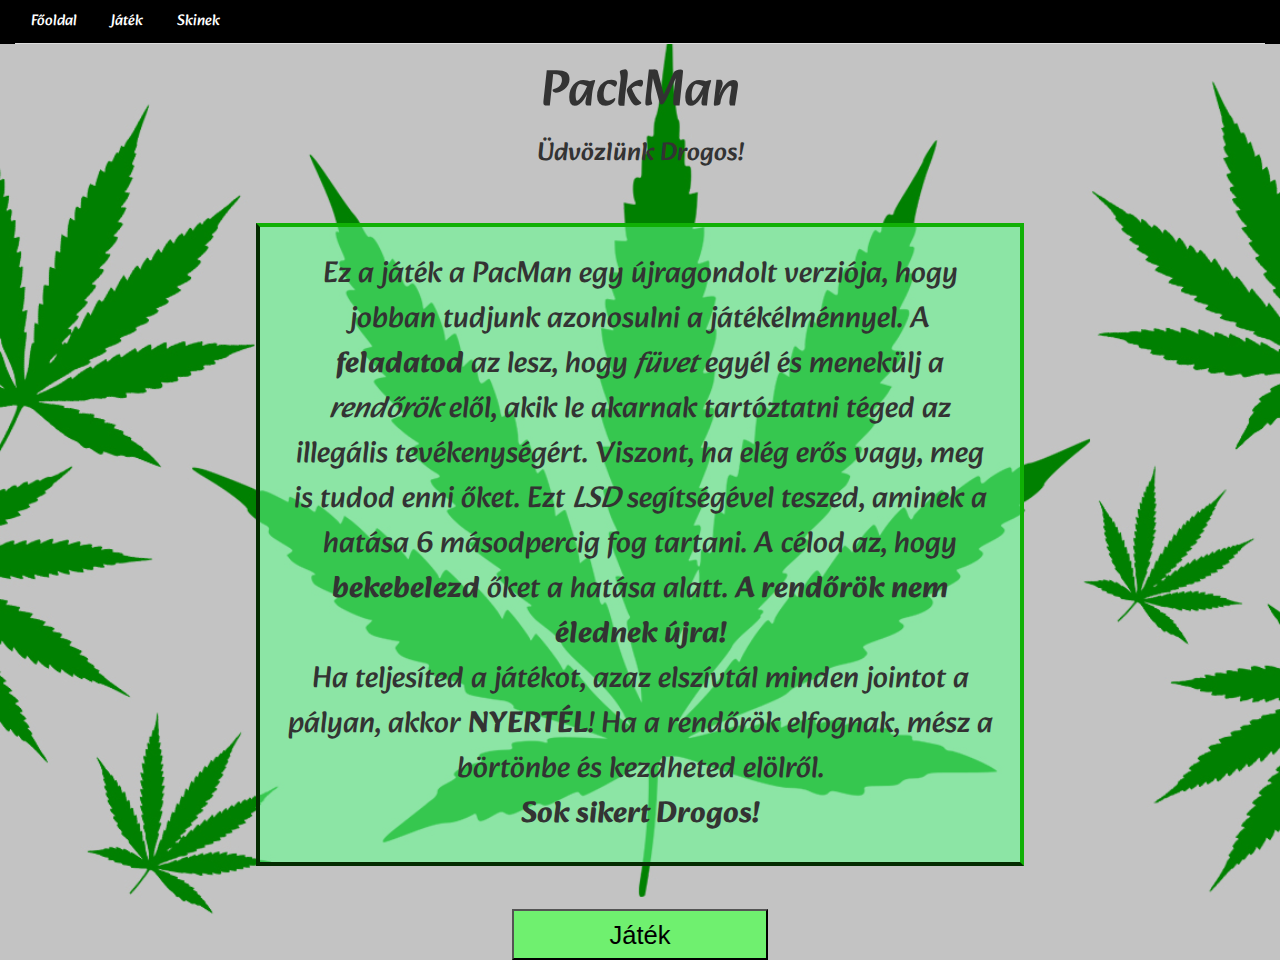
<file: index.html>
<!DOCTYPE html>
<html lang="hu">
  <head>
    <meta charset="UTF-8" />
    <title>PackMan</title>
    <link rel="stylesheet" href="style.css" />
    <style>
      @import url("https://fonts.googleapis.com/css2?family=Alkatra&display=swap");
    </style>
    <link
      rel="stylesheet"
      href="https://maxcdn.bootstrapcdn.com/bootstrap/3.4.1/css/bootstrap.min.css"
    />
    <script src="https://ajax.googleapis.com/ajax/libs/jquery/3.6.3/jquery.min.js"></script>
    <script src="https://maxcdn.bootstrapcdn.com/bootstrap/3.4.1/js/bootstrap.min.js"></script>
  </head>
  <body id="bodyIndex">
    <div id="Navbar"></div>
    <script src="navbar.js"></script>
    <div class="index">
      <h1>PackMan</h1>

      <div class="div">
        <h3>Üdvözlünk Drogos!</h3>
        <br />
        <div
          class="keret keret2"
          style="
            background-color: rgba(96, 255, 141, 0.56);
            font-family: 'Alkatra', cursive;
          "
        >
          Ez a játék a PacMan egy újragondolt verziója, hogy jobban tudjunk
          azonosulni a játékélménnyel. A <b>feladatod</b> az lesz, hogy
          <i>füvet</i> egyél és menekülj a <i>rendőrök</i> elől, akik le akarnak
          tartóztatni téged az illegális tevékenységért. Viszont, ha elég erős
          vagy, meg is tudod enni őket. Ezt <i>LSD</i> segítségével teszed,
          aminek a hatása 6 másodpercig fog tartani. A célod az, hogy
          <b>bekebelezd</b> őket a hatása alatt.
          <b>A rendőrök nem élednek újra!</b> <br />
          Ha teljesíted a játékot, azaz elszívtál minden jointot a pályan, akkor
          <b>NYERTÉL</b>! Ha a rendőrök elfognak, mész a börtönbe és kezdheted
          elölről.<br />
          <b>Sok sikert Drogos!</b>
        </div>
      </div>
      <br /><a href="jatek.html">
        <button class="button">Játék</button>
      </a>
    </div>
  </body>
</html>
</file>
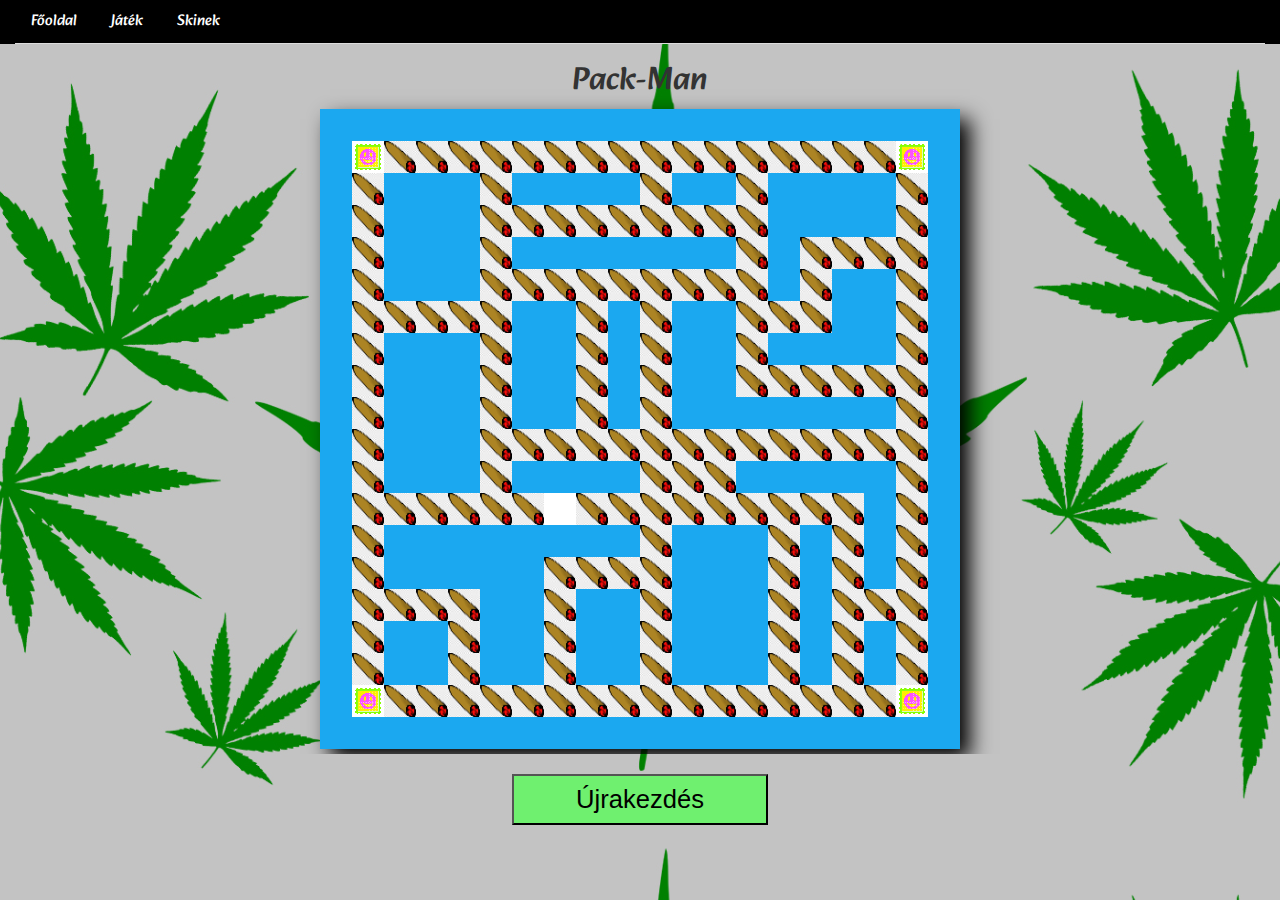
<file: jatek.html>
<!DOCTYPE html>
<html lang="hu">
  <head>
    <meta charset="UTF-8" />
    <meta http-equiv="X-UA-Compatible" content="IE=edge" />
    <meta name="viewport" content="width=device-width, initial-scale=1.0" />
    <title>PackMan</title>
    <style>
      @import url("https://fonts.googleapis.com/css2?family=Alkatra&display=swap");
    </style>
    <link
      rel="stylesheet"
      href="https://maxcdn.bootstrapcdn.com/bootstrap/3.4.1/css/bootstrap.min.css"
    />

    <link rel="stylesheet" href="style.css" />
    <script src="https://ajax.googleapis.com/ajax/libs/jquery/3.6.3/jquery.min.js"></script>
  </head>
  <body id="bodyIndex">
    <div id="Navbar"></div>
    <script src="navbar.js"></script>

    <div id="canvasJatek">
      <div>
        <h2>Pack-Man</h2>
        <canvas id="gameCanvas"></canvas>
      </div>
      <script src="script/Game.js" type="module"></script>
    </div>
    <br>
    <a href="jatek.html">
      <button class="restart">Újrakezdés</button>
      </a>
  </body>
</html>
</file>
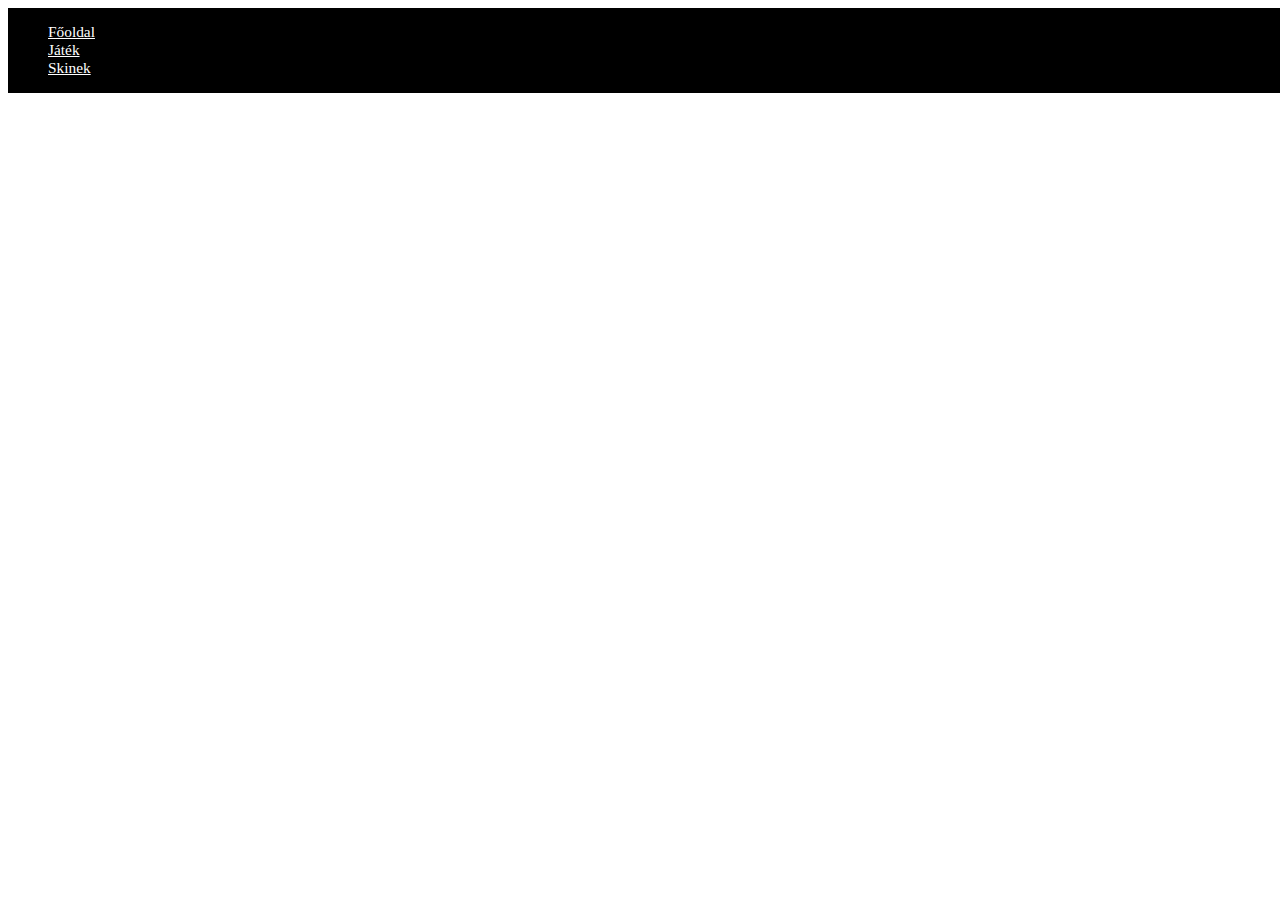
<file: navbar.html>
<!DOCTYPE html>
<html lang="en">
  <head>
    <meta charset="UTF-8" />
    <meta http-equiv="X-UA-Compatible" content="IE=edge" />
    <meta name="viewport" content="width=device-width, initial-scale=1.0" />
    <link rel="stylesheet" href="style.css" />
    <title>Document</title>
    <script>
      window.onscroll = function () {
        myFunction();
      };

      var navbar = document.getElementById("navbar");

      var sticky = navbar.offsetTop;

      function myFunction() {
        if (window.pageYOffset >= sticky) {
          navbar.classList.add("sticky");
        } else {
          navbar.classList.remove("sticky");
        }
      }
    </script>
    <link rel="stylesheet" href="style.css" />
  </head>
  <body>
    <div
      id="navbar"
      class="container mt-3 row-lg-12"
      style="background-color: black"
    >
      <ul class="nav nav-tabs">
        <li class="nav-item">
          <a style="color: white" class="nav-link" href="index.html">Főoldal</a>
        </li>

        <li class="nav-item">
          <a style="color: white" class="nav-link" href="jatek.html">Játék</a>
        </li>
        <li class="nav-item">
          <a style="color: white" class="nav-link" href="skin.html">Skinek</a>
        </li>
      </ul>
    </div>
  </body>
</html>
</file>
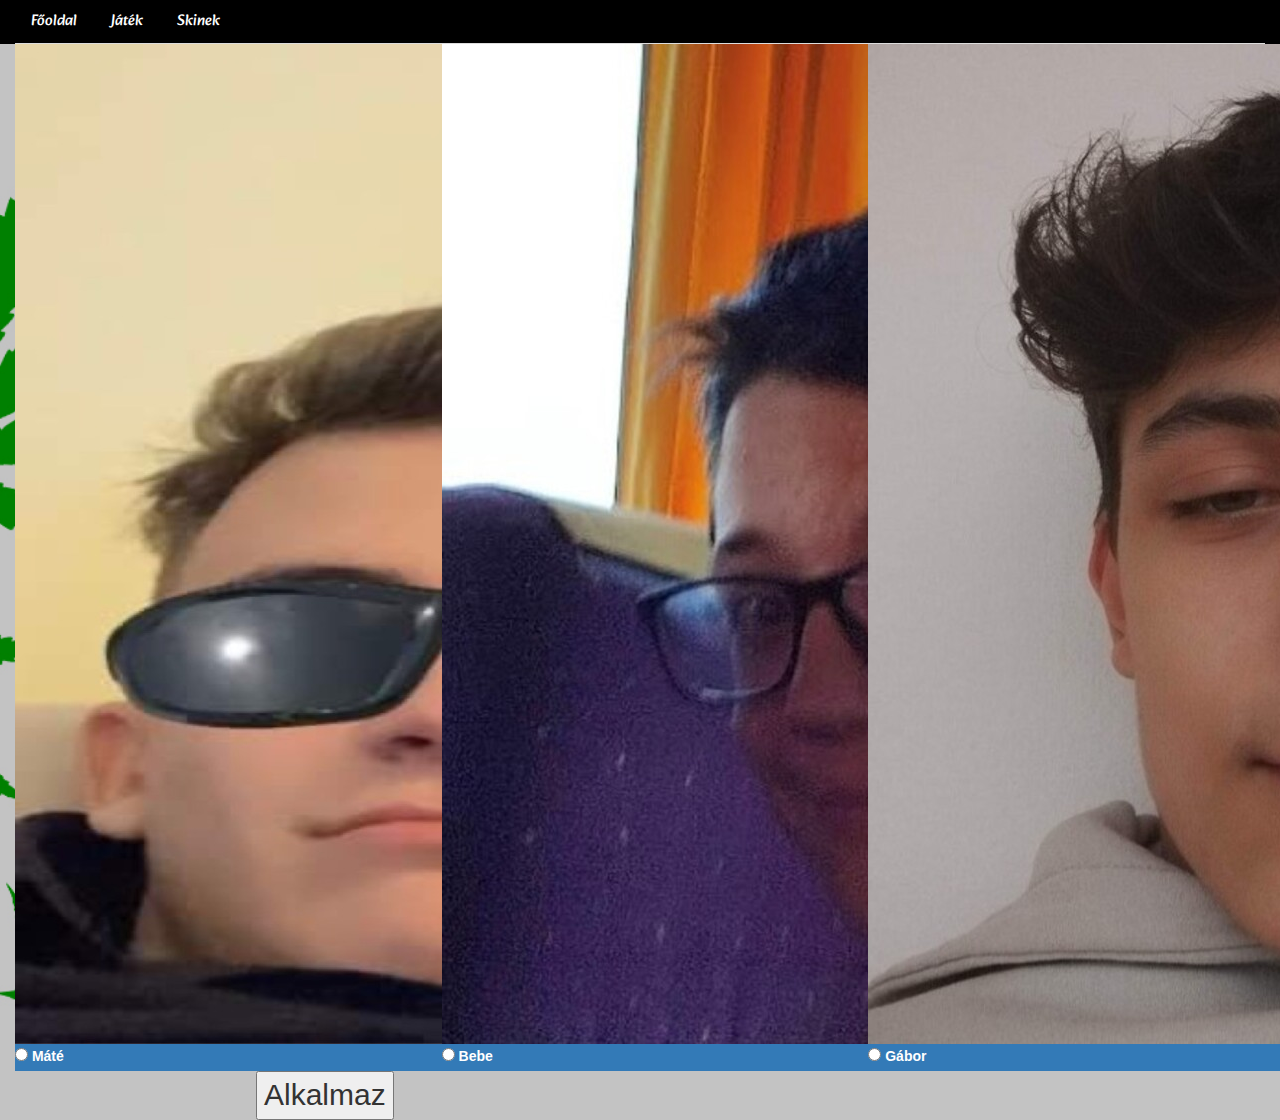
<file: skin.html>
<!DOCTYPE html>
<html lang="en">
  <head>
    <meta charset="UTF-8" />
    <title>PackMan</title>
    <link rel="stylesheet" href="style.css" />
    <style>
      @import url("https://fonts.googleapis.com/css2?family=Alkatra&display=swap");
    </style>
    <link
      rel="stylesheet"
      href="https://maxcdn.bootstrapcdn.com/bootstrap/3.4.1/css/bootstrap.min.css"
    />
    <script src="https://ajax.googleapis.com/ajax/libs/jquery/3.6.3/jquery.min.js"></script>
    <script src="https://maxcdn.bootstrapcdn.com/bootstrap/3.4.1/js/bootstrap.min.js"></script>
  </head>
  <body id="bodyIndex">
    <div id="Navbar"></div>
    <script src="navbar.js"></script>

    <div class="container-fluid">
      <div class="row">
        <div class="col-md-4">
          <div class="card bg-primary" style="width: fit-content">
            <img class="card-img-top" src="források/mate_1000x1000.jpg" alt="Máté" />
            <div class="card-body">
              <input type="radio" id="mate" name="skin" value="mate" />
              <label for="mate">Máté</label>
            </div>
          </div>
        </div>
        <div class="col-md-4">
          <div class="card bg-primary" style="width: fit-content">
            <img class="card-img-top" src="források/bebe.jpg" alt="Bebe" />
            <div class="card-body">
              <input type="radio" id="bebe" name="skin" value="bebe" />
              <label for="bebe">Bebe</label>
            </div>
          </div>
        </div>
        <div class="col-md-4">
          <div class="card bg-primary" style="width: fit-content">
            <img class="card-img-top" src="források/gabor1.JPG" alt="Gábor" />
            <div class="card-body">
              <input type="radio" id="gabor" name="skin" value="gabor" />
              <label for="gabor">Gábor</label>
            </div>
          </div>
        </div>
      </div>
    </div>
    <button id="submit" class="index">Alkalmaz</button>
    <br />

    <script>
      document.getElementById("submit").onclick = function () {
        var value = document.getElementsByName("skin");
        for (var radio of value) {
          if (radio.checked) {
            localStorage.setItem("skinvalue", radio.value);
          }
        }
      };
    </script>
  </body>
</html>
</file>
<file: style.css>
.index {
    text-align: center;
    margin-left: 20%;
    margin-right: 20%;
    font-size: 30px;
  }
  
  .div {
    line-height: 150%;
  }
  
  .button {
    width: 20vw;
    height: 4vw;
    background-color: rgb(111, 240, 111);
    color: black;
    font-size: 2vw;
    text-decoration: none;
  }
  
  #bodyIndex {
    background-image: url(források/bg.jpg);
    background-repeat: repeat-y;
    background-position: center;
    background-size: cover;
    min-height: fit-content;
    min-width: fit-content; 
  }
  
  .keret {
    border-top: 4px solid rgb(16, 176, 5);
    border-right: 4px solid rgb(16, 176, 5);
    padding: 25px;
  }
  
  .keret2 {
    border-left: 4px solid rgb(4, 44, 1);
    border-bottom: 4px solid rgb(4, 44, 1);
  }
  
  #gameCanvas {
    box-shadow: 10px 10px 20px black;
  }
  
  #canvasJatek {
    display: flex;
    justify-content: center;
    overflow: hidden;
  }
  #bodyJatek {
    height: 100vh;
  }
  
  #navbar {
    overflow: hidden;
    width: 100vw;
    font-size: 1.2vw;
  }
  
  h1 {
    text-align: center;
    font-family: "Alkatra";
    font-size: 4vw;
  }
  
  h2 {
    font-family: "Alkatra";
    font-size: 2.5vw;
    text-align: center;
  }
  
  h3 {
    font-family: "Alkatra";
    font-size: 2vw;
  }
  
  li {
    font-family: "Alkatra";
  }

  .restart {
    width: 20vw;
    height: 4vw;
    background-color: rgb(111, 240, 111);
    color: black;
    font-size: 2vw;
    text-decoration: none;
    text-align: center;
    margin-left: 40vw;
    
  }
</file>
